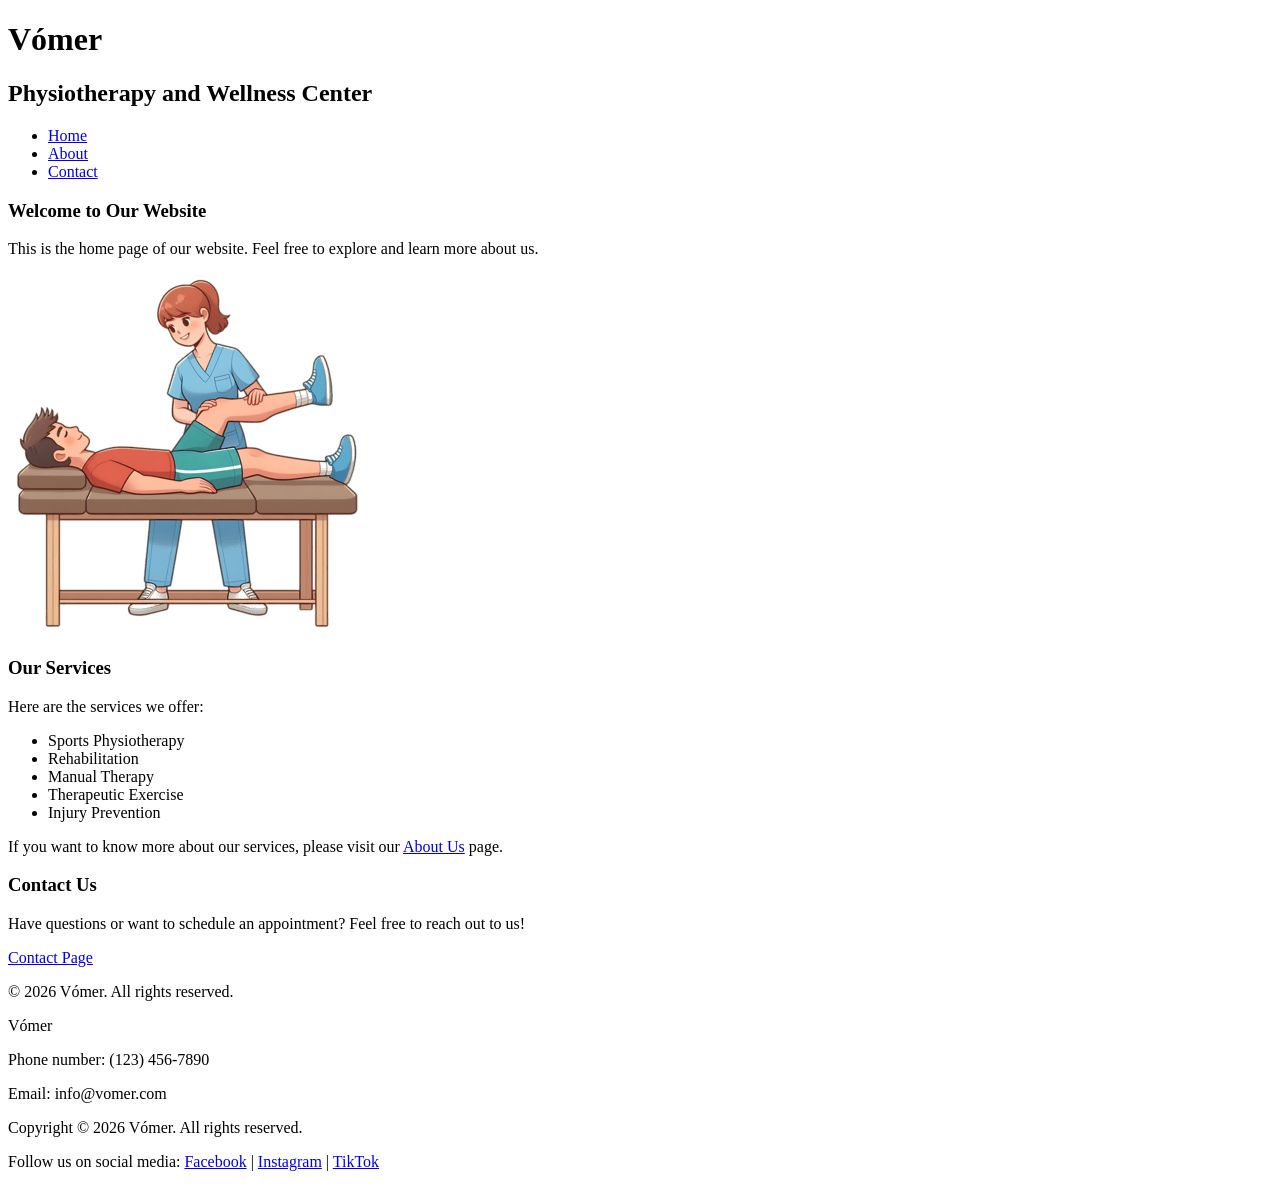
<file: index.html>
<!doctype html>
<html lang="en">

<head>
    <meta charset="UTF-8" />
    <meta name="viewport" content="width=device-width, initial-scale=1.0" />
    <title>Vómer - Home</title>

</head>
<header>
    <h1>Vómer</h1>
    <h2>Physiotherapy and Wellness Center</h2>
    <nav class="nav">
        <ul>
            <li><a href="index.html">Home</a></li>
            <li><a href="about.html">About</a></li>
            <li><a href="contact.html">Contact</a></li>
        </ul>
    </nav>
</header>

<section>
    <section id="welcome">
        <h3>Welcome to Our Website</h3>
        <p>
            This is the home page of our website. Feel free to explore and learn
            more about us.
        </p>
        <img src="./hero.png" alt="Hero Image" />
    </section>

    <section id="services">
        <h3>Our Services</h3>
        <p>Here are the services we offer:</p>
        <ul>
            <li>Sports Physiotherapy</li>
            <li>Rehabilitation</li>
            <li>Manual Therapy</li>
            <li>Therapeutic Exercise</li>
            <li>Injury Prevention</li>
        </ul>
        <p>If you want to know more about our services, please visit our <a href="about.html">About Us</a> page.</p>
    </section>

    <section id="contact">
        <h3>Contact Us</h3>
        <p>Have questions or want to schedule an appointment? Feel free to reach out to us!</p>
        <p><a href="contact.html">Contact Page</a></p>
    </section>
    </body>
<footer id="footer">
    <p>&copy; 2026 Vómer. All rights reserved.</p>
    <p>Vómer </p>    
    <p>Phone number: (123) 456-7890</p>
    <p>Email: info@vomer.com</p>
    <p>Copyright &copy; 2026 Vómer. All rights reserved.</p>

    <p>Follow us on social media: 
        <a href="https://www.facebook.com" target="_blank">Facebook</a> | 
        <a href="https://www.instagram.com" target="_blank">Instagram</a> | 
        <a href="https://www.tiktok.com" target="_blank">TikTok</a>
    </p>
</footer>
</html>
</file>
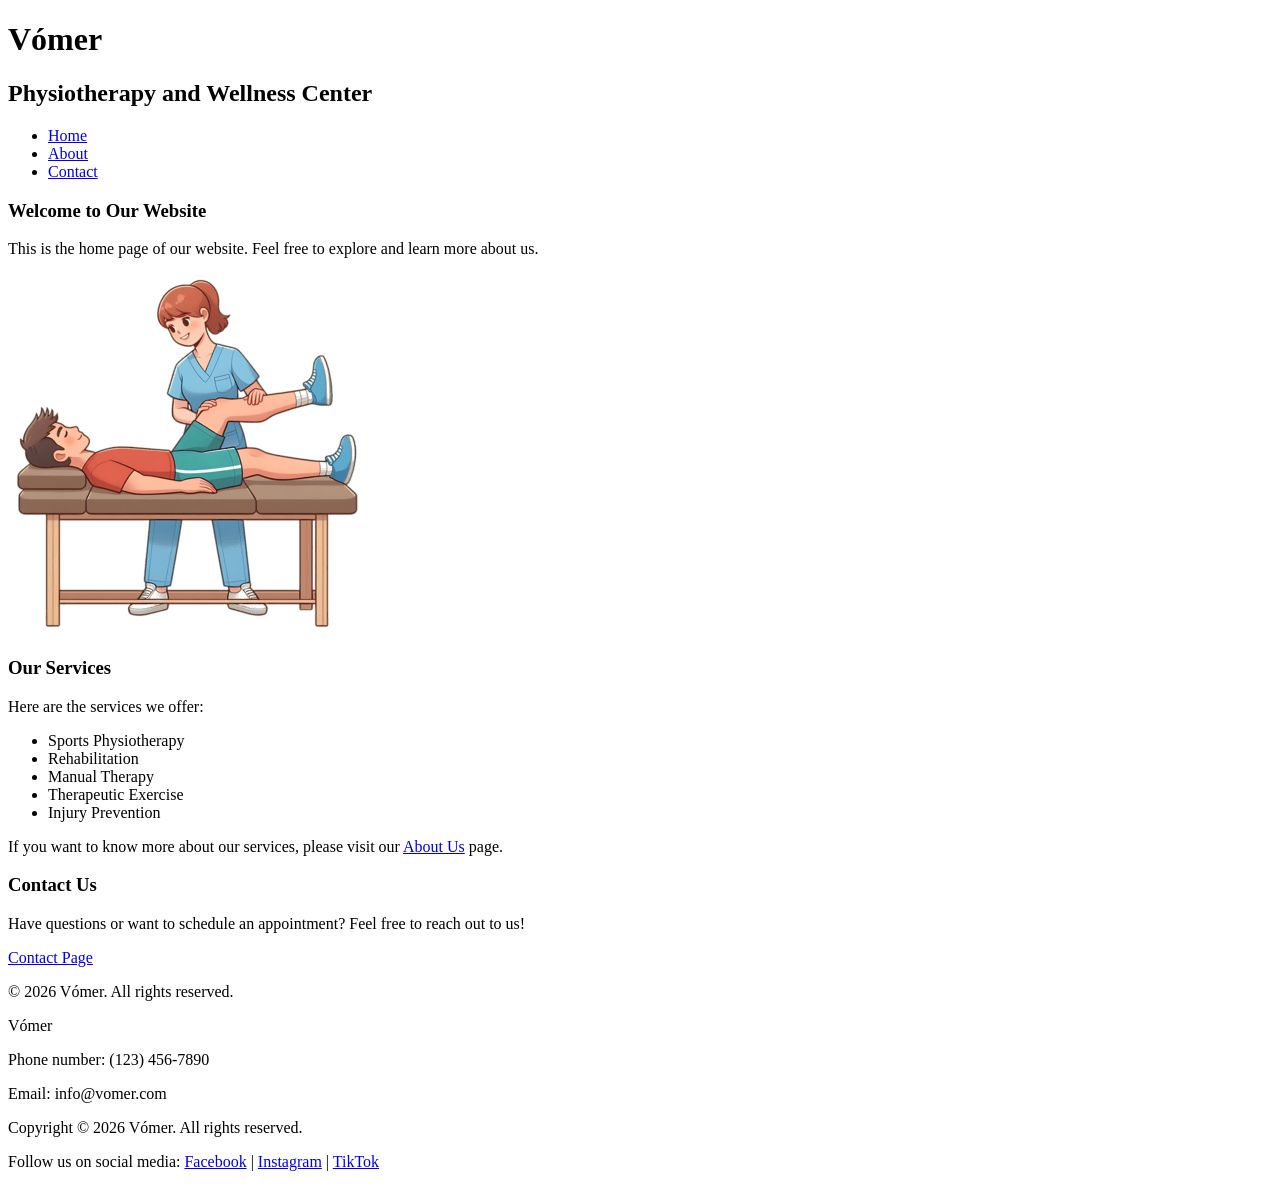
<file: Week-1/Manual/index.html>
<!doctype html>
<html lang="en">

<head>
    <meta charset="UTF-8" />
    <meta name="viewport" content="width=device-width, initial-scale=1.0" />
    <title>Vómer - Home</title>

</head>
<header>
    <h1>Vómer</h1>
    <h2>Physiotherapy and Wellness Center</h2>
    <nav class="nav">
        <ul>
            <li><a href="index.html">Home</a></li>
            <li><a href="about.html">About</a></li>
            <li><a href="contact.html">Contact</a></li>
        </ul>
    </nav>
</header>

<section>
    <section id="welcome">
        <h3>Welcome to Our Website</h3>
        <p>
            This is the home page of our website. Feel free to explore and learn
            more about us.
        </p>
        <img src="./images/hero.png" alt="Hero Image" />
    </section>

    <section id="services">
        <h3>Our Services</h3>
        <p>Here are the services we offer:</p>
        <ul>
            <li>Sports Physiotherapy</li>
            <li>Rehabilitation</li>
            <li>Manual Therapy</li>
            <li>Therapeutic Exercise</li>
            <li>Injury Prevention</li>
        </ul>
        <p>If you want to know more about our services, please visit our <a href="about.html">About Us</a> page.</p>
    </section>

    <section id="contact">
        <h3>Contact Us</h3>
        <p>Have questions or want to schedule an appointment? Feel free to reach out to us!</p>
        <p><a href="contact.html">Contact Page</a></p>
    </section>
    </body>
<footer id="footer">
    <p>&copy; 2026 Vómer. All rights reserved.</p>
    <p>Vómer </p>    
    <p>Phone number: (123) 456-7890</p>
    <p>Email: info@vomer.com</p>
    <p>Copyright &copy; 2026 Vómer. All rights reserved.</p>

    <p>Follow us on social media: 
        <a href="https://www.facebook.com" target="_blank">Facebook</a> | 
        <a href="https://www.instagram.com" target="_blank">Instagram</a> | 
        <a href="https://www.tiktok.com" target="_blank">TikTok</a>
    </p>
</footer>
</html>
</file>
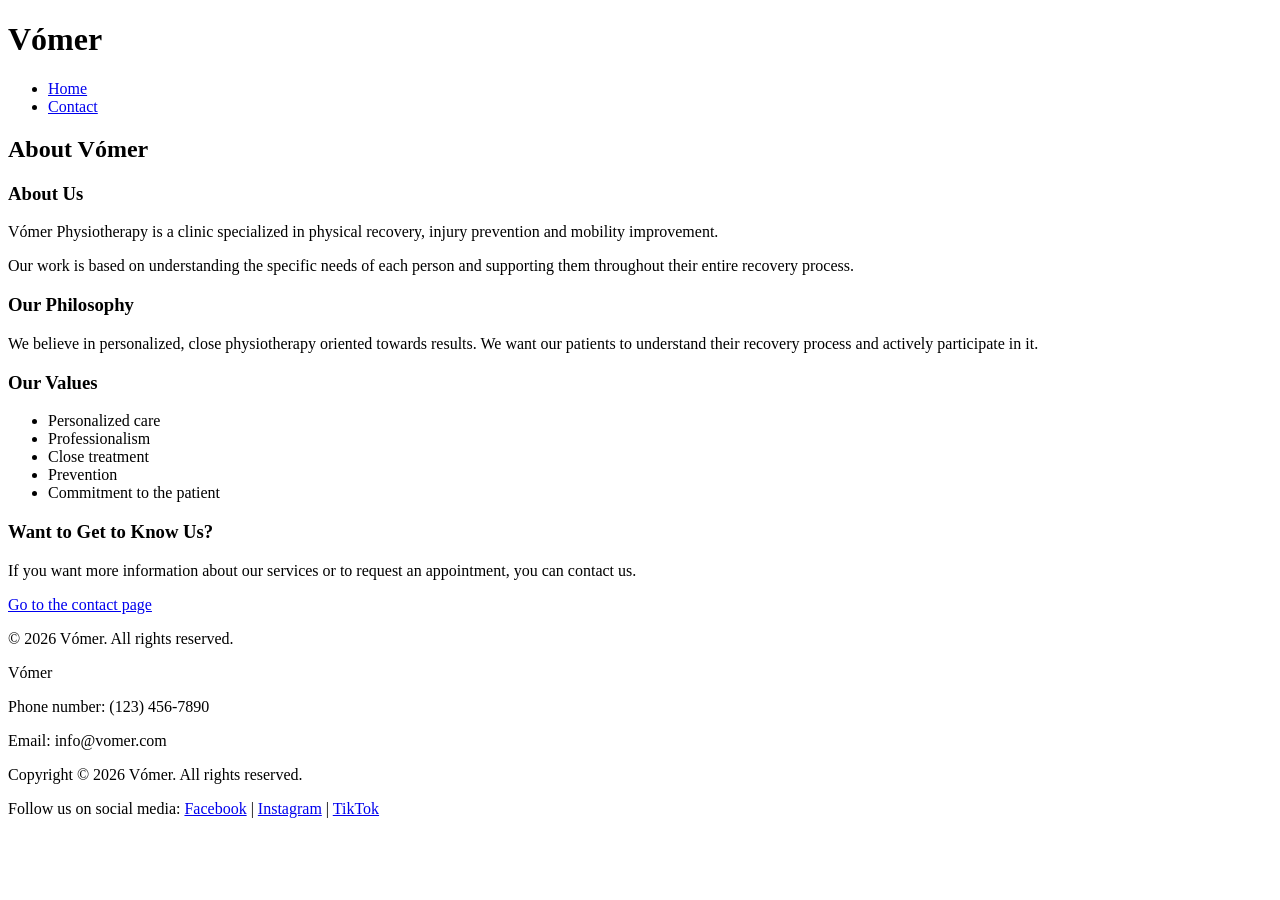
<file: about.html>
<!DOCTYPE html>
<html lang="es">
<head>
    <meta charset="UTF-8">
    <meta name="viewport" content="width=device-width, initial-scale=1.0">
    <meta name="description" content="Conoce Vómer Fisioterapia y nuestro equipo">
    <title>Vómer - About Us</title>


</head>

<body>

    <header>
        <h1>Vómer</h1>

        <nav class="nav">

            <ul>
                <li><a href="index.html">Home</a></li>
                <!-- <li><a href="about.html">About Us</a></li> -->
                <li><a href="contact.html">Contact</a></li>
            </ul>
        </nav>
    </header>

    <main>

  
            <header>
                <h2>About Vómer</h2>
            </header>

            <section>
                <h3>About Us</h3>

                <p>
                    Vómer Physiotherapy is a clinic specialized in
                    physical recovery, injury prevention and mobility
                    improvement.
                </p>

                <p>
                    Our work is based on understanding the specific needs
                    of each person and supporting them throughout their
                    entire recovery process.
                </p>
            </section>

            <section>
                <h3>Our Philosophy</h3>

                <p>
                    We believe in personalized, close physiotherapy
                    oriented towards results. We want our patients to
                    understand their recovery process and actively
                    participate in it.
                </p>
            </section>

            <section>
                <h3>Our Values</h3>

                <ul>
                    <li>Personalized care</li>
                    <li>Professionalism</li>
                    <li>Close treatment</li>
                    <li>Prevention</li>
                    <li>Commitment to the patient</li>
                </ul>
            </section>

            <section>
                <h3>Want to Get to Know Us?</h3>

                <p>
                    If you want more information about our services or
                    to request an appointment, you can contact us.
                </p>

                <p>
                    <a href="contact.html">Go to the contact page</a>
                </p>
            </section>


    </main>

  <footer>
    <p>&copy; 2026 Vómer. All rights reserved.</p>
    <p>Vómer </p>    
    <p>Phone number: (123) 456-7890</p>
    <p>Email: info@vomer.com</p>
    <p>Copyright &copy; 2026 Vómer. All rights reserved.</p>

    <p>Follow us on social media: 
        <a href="https://www.facebook.com" target="_blank">Facebook</a> | 
        <a href="https://www.instagram.com" target="_blank">Instagram</a> | 
        <a href="https://www.tiktok.com" target="_blank">TikTok</a>
    </p>
</footer>

</body>
</html>
</file>
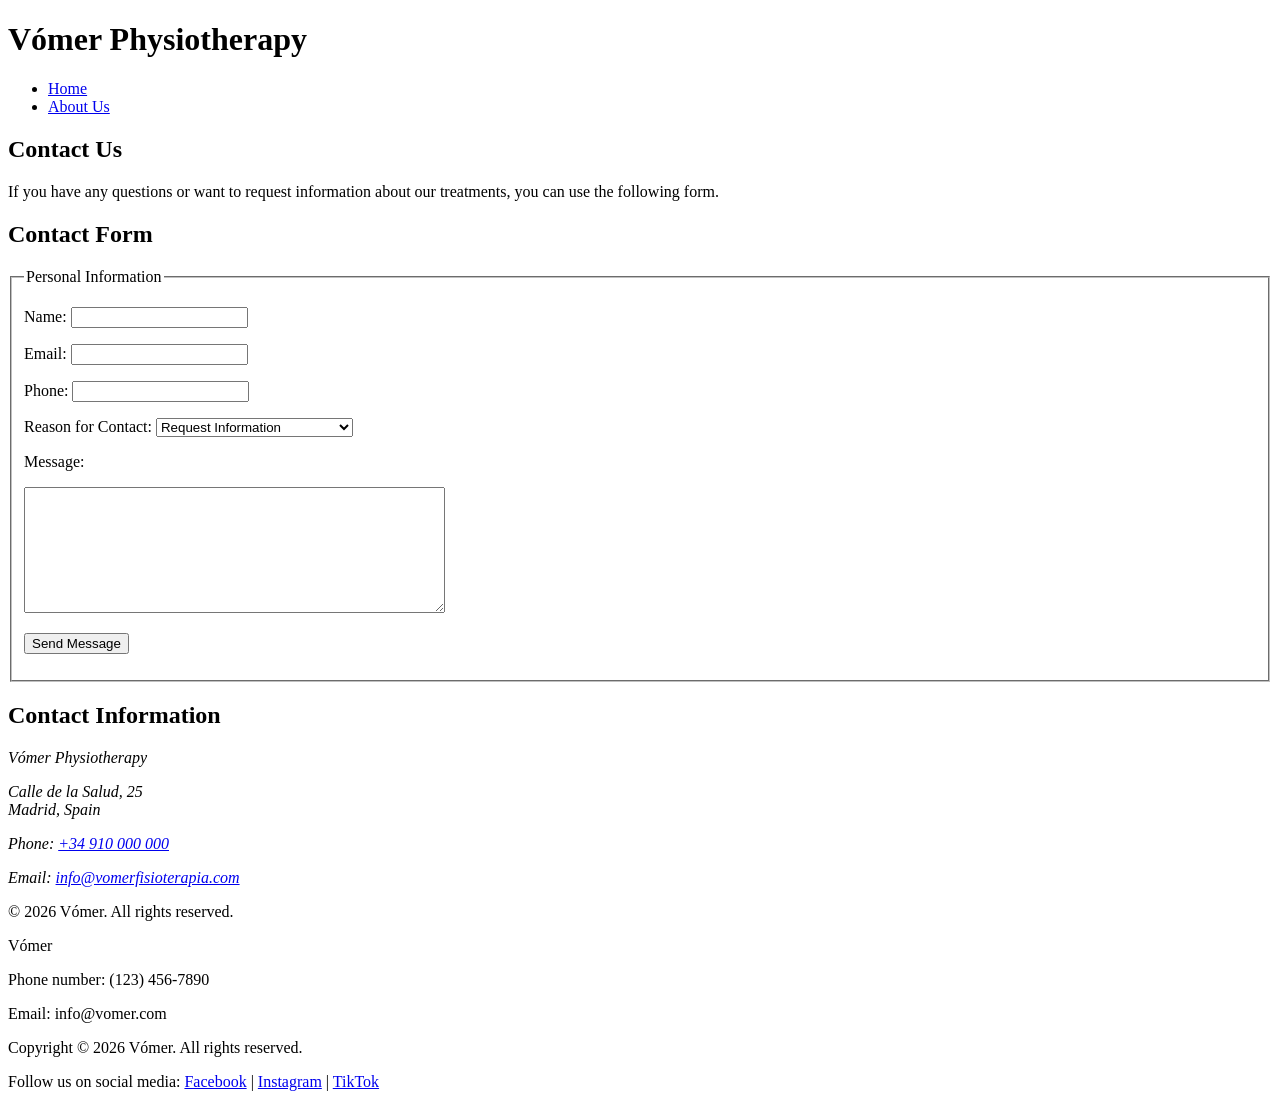
<file: contact.html>
<!DOCTYPE html>
<html lang="en">
<head>
    <meta charset="UTF-8">
    <meta name="viewport" content="width=device-width, initial-scale=1.0">
    <meta name="description" content="Contact Vómer Physiotherapy">
    <title>Vómer - Contact</title>


</head>

<body>

    <header>
        <h1>Vómer Physiotherapy</h1>

        <nav class="nav">

            <ul>
                <li><a href="index.html">Home</a></li>
                <li><a href="about.html">About Us</a></li>
                <!-- <li><a href="contact.html">Contact</a></li> -->
            </ul>
        </nav>
    </header>

    <main>

        <section>
            <h2>Contact Us</h2>

            <p>
                If you have any questions or want to request information
                about our treatments, you can use the following
                form.
            </p>
        </section>

        <section>
            <h2>Contact Form</h2>

            <form action="#" method="post">

                <fieldset>

                    <legend>Personal Information</legend>

                    <p>
                        <label for="nombre">Name:</label>
                        <input
                            type="text"
                            id="nombre"
                            name="nombre"
                            required
                        >
                    </p>

                    <p>
                        <label for="email">Email:</label>
                        <input
                            type="email"
                            id="email"
                            name="email"
                            required
                        >
                    </p>

                    <p>
                        <label for="telefono">Phone:</label>
                        <input
                            type="tel"
                            id="telefono"
                            name="telefono"
                        >
                    </p>

                    <p>
                        <label for="motivo">Reason for Contact:</label>

                        <select id="motivo" name="motivo">

                            <option value="informacion">
                                Request Information
                            </option>

                            <option value="cita">
                                Request an Appointment
                            </option>

                            <option value="tratamiento">
                                Information about Treatments
                            </option>

                            <option value="otro">
                                Other
                            </option>

                        </select>
                    </p>

                    <p>
                        <label for="mensaje">Message:</label>
                    </p>

                    <p>
                        <textarea
                            id="mensaje"
                            name="mensaje"
                            rows="8"
                            cols="50"
                            required
                        ></textarea>
                    </p>

                    <p>
                        <input
                            type="submit"
                            value="Send Message"
                        >
                    </p>

                </fieldset>

            </form>
        </section>

        <section>
            <h2>Contact Information</h2>

            <address>

                <p>
                    Vómer Physiotherapy
                </p>

                <p>
                    Calle de la Salud, 25<br>
                    Madrid, Spain
                </p>

                <p>
                    Phone:
                    <a href="tel:+34910000000">
                        +34 910 000 000
                    </a>
                </p>

                <p>
                    Email:
                    <a href="mailto:info@vomerfisioterapia.com">
                        info@vomerfisioterapia.com
                    </a>
                </p>

            </address>
        </section>

    </main>

    <footer>
    <p>&copy; 2026 Vómer. All rights reserved.</p>
    <p>Vómer </p>    
    <p>Phone number: (123) 456-7890</p>
    <p>Email: info@vomer.com</p>
    <p>Copyright &copy; 2026 Vómer. All rights reserved.</p>

    <p>Follow us on social media: 
        <a href="https://www.facebook.com" target="_blank">Facebook</a> | 
        <a href="https://www.instagram.com" target="_blank">Instagram</a> | 
        <a href="https://www.tiktok.com" target="_blank">TikTok</a>
    </p>
</footer>

</body>
</html>
</file>
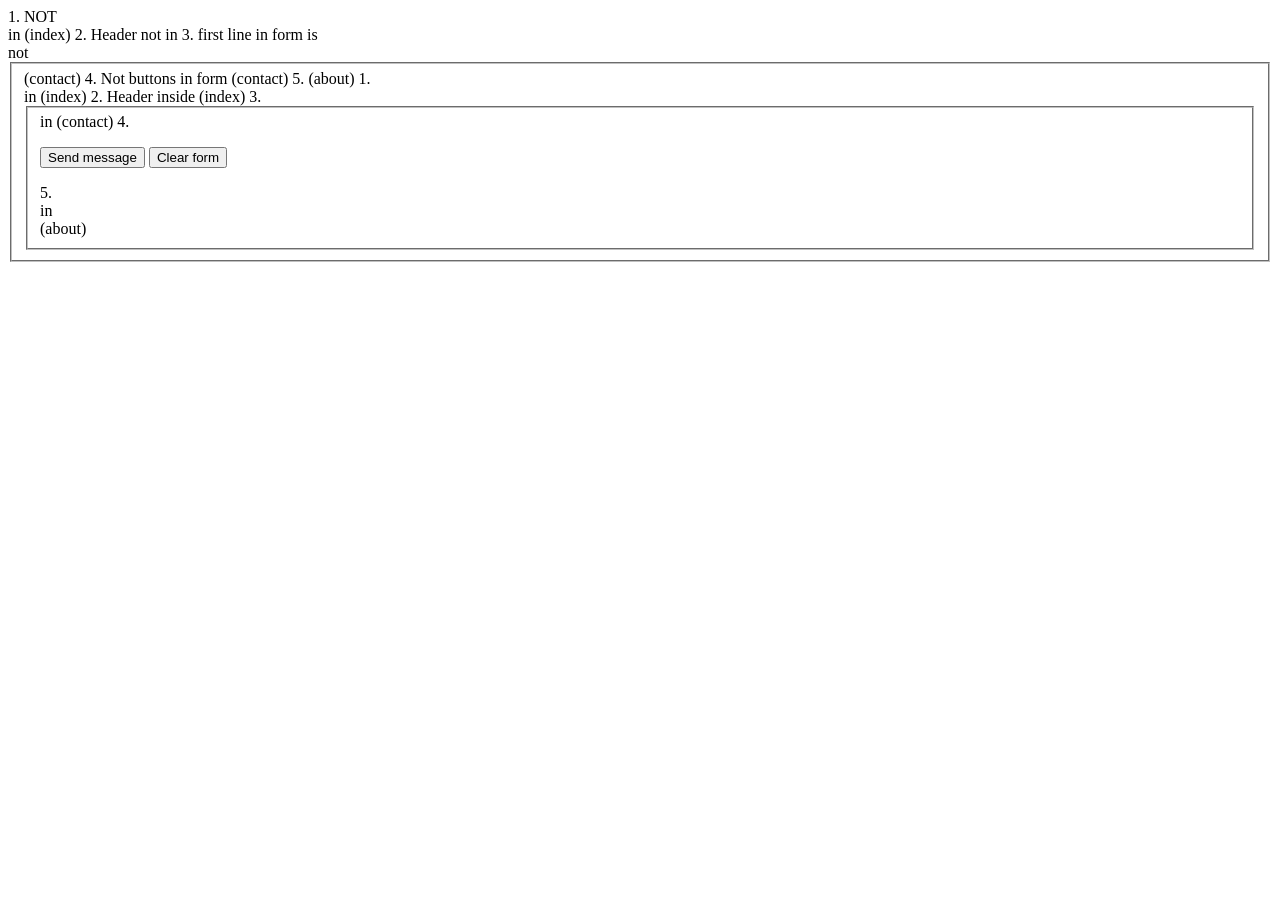
<file: diferent.html>
<!-- MANUAL VERSION -->
1. NOT <main> in <body> (index)
2. Header not in <body> 
3. first line in form is <form> not <fieldset> (contact)
4.  Not buttons in form (contact)
5.    <meta name="description" content="Conoce Vómer Fisioterapia y nuestro equipo"> (about)




<!-- AI VERSION -->
 
1. <main> in <body> (index)
2. Header inside <body> (index)
3. <fieldset> in <form> (contact)
4. <p>
     <button type="submit">Send message</button>
     <button type="reset">Clear form</button>
   </p>
5. <article> in <main> (about)
</file>
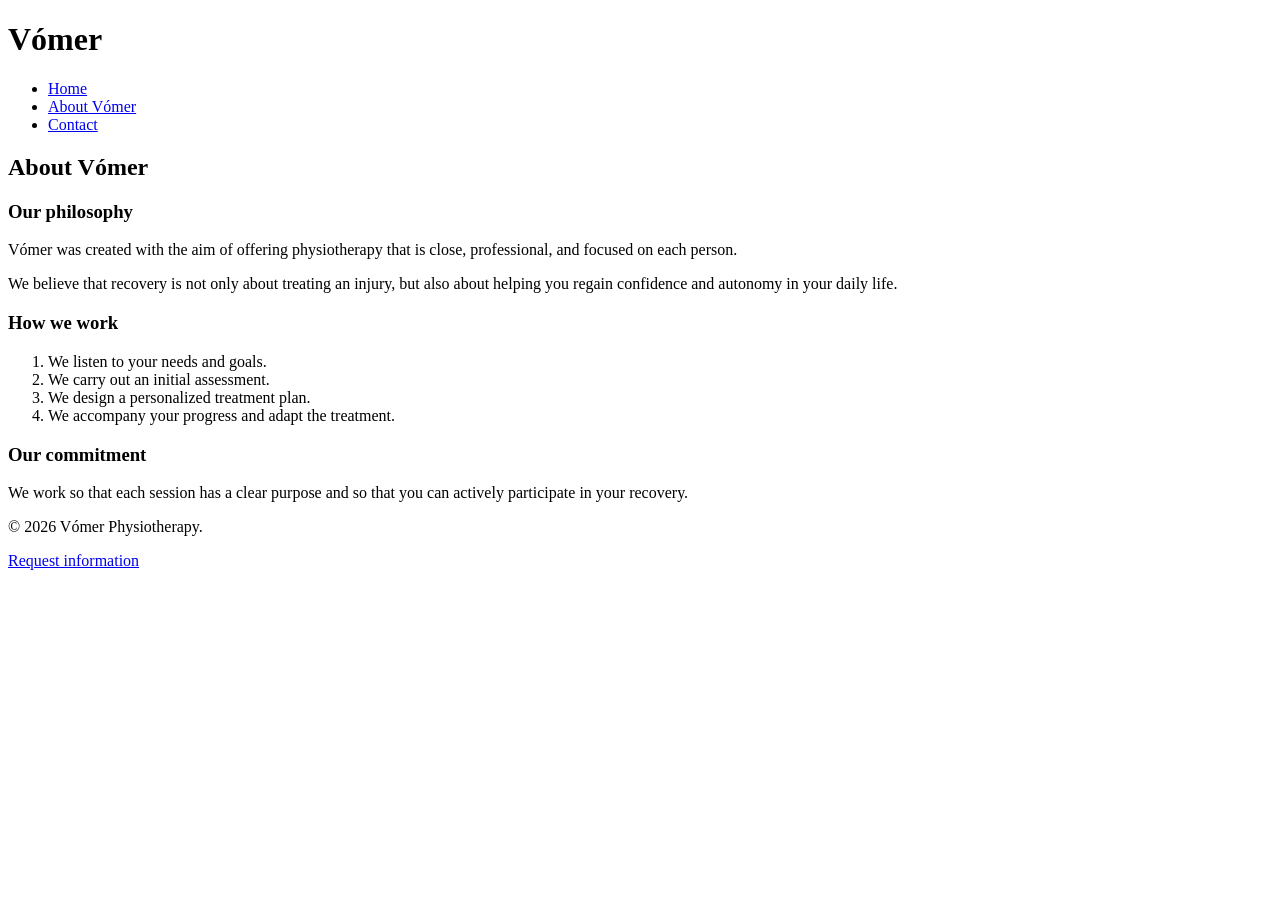
<file: Week-1/AI/about.html>
<!DOCTYPE html>
<html lang="en">
<head>
    <meta charset="UTF-8">
    <meta name="viewport" content="width=device-width, initial-scale=1.0">
    <title>About Vómer | Physiotherapy</title>
</head>
<body>
    <header>
        <h1>Vómer</h1>

        <nav aria-label="Main navigation">
            <ul>
                <li><a href="index.html">Home</a></li>
                <li><a href="about.html">About Vómer</a></li>
                <li><a href="contact.html">Contact</a></li>
            </ul>
        </nav>
    </header>

    <main>
        <article>
            <header>
                <h2>About Vómer</h2>
            </header>

            <section>
                <h3>Our philosophy</h3>
                <p>
                    Vómer was created with the aim of offering physiotherapy
                    that is close, professional, and focused on each person.
                </p>
                <p>
                    We believe that recovery is not only about treating an injury,
                    but also about helping you regain confidence and autonomy in
                    your daily life.
                </p>
            </section>

            <section>
                <h3>How we work</h3>
                <ol>
                    <li>We listen to your needs and goals.</li>
                    <li>We carry out an initial assessment.</li>
                    <li>We design a personalized treatment plan.</li>
                    <li>We accompany your progress and adapt the treatment.</li>
                </ol>
            </section>

            <section>
                <h3>Our commitment</h3>
                <p>
                    We work so that each session has a clear purpose and so that
                    you can actively participate in your recovery.
                </p>
            </section>
        </article>
    </main>

    <footer>
        <p>&copy; 2026 Vómer Physiotherapy.</p>
        <p><a href="contact.html">Request information</a></p>
    </footer>
</body>
</html>
</file>
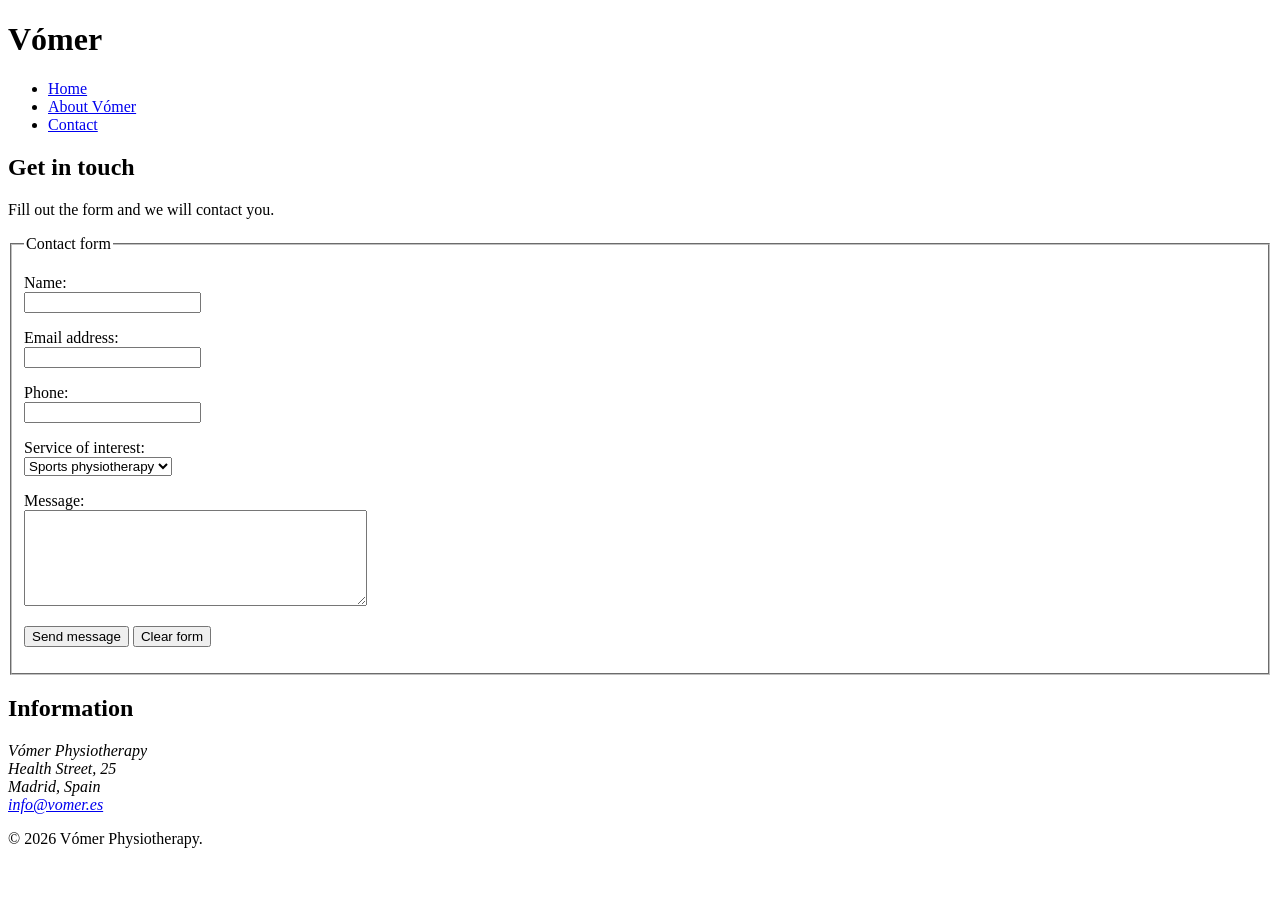
<file: Week-1/AI/contact.html>
<!DOCTYPE html>
<html lang="en">
<head>
    <meta charset="UTF-8">
    <meta name="viewport" content="width=device-width, initial-scale=1.0">
    <title>Contact | Vómer Physiotherapy</title>
</head>
<body>
    <header>
        <h1>Vómer</h1>

        <nav aria-label="Main navigation">
            <ul>
                <li><a href="index.html">Home</a></li>
                <li><a href="about.html">About Vómer</a></li>
                <li><a href="contact.html">Contact</a></li>
            </ul>
        </nav>
    </header>

    <main>
        <section>
            <h2>Get in touch</h2>
            <p>
                Fill out the form and we will contact you.
            </p>

            <form action="#" method="post">
                <fieldset>
                    <legend>Contact form</legend>

                    <p>
                        <label for="nombre">Name:</label><br>
                        <input type="text" id="nombre" name="nombre" required>
                    </p>

                    <p>
                        <label for="email">Email address:</label><br>
                        <input type="email" id="email" name="email" required>
                    </p>

                    <p>
                        <label for="telefono">Phone:</label><br>
                        <input type="tel" id="telefono" name="telefono">
                    </p>

                    <p>
                        <label for="servicio">Service of interest:</label><br>
                        <select id="servicio" name="servicio">
                            <option value="sports-physiotherapy">Sports physiotherapy</option>
                            <option value="rehabilitation">Rehabilitation</option>
                            <option value="manual-therapy">Manual therapy</option>
                            <option value="therapeutic-exercise">Therapeutic exercise</option>
                            <option value="other">Other</option>
                        </select>
                    </p>

                    <p>
                        <label for="mensaje">Message:</label><br>
                        <textarea id="mensaje" name="mensaje" rows="6" cols="40" required></textarea>
                    </p>

                    <p>
                        <button type="submit">Send message</button>
                        <button type="reset">Clear form</button>
                    </p>
                </fieldset>
            </form>
        </section>

        <aside>
            <h2>Information</h2>
            <address>
                Vómer Physiotherapy<br>
                Health Street, 25<br>
                Madrid, Spain<br>
                <a href="mailto:info@vomer.es">info@vomer.es</a>
            </address>
        </aside>
    </main>

    <footer>
        <p>&copy; 2026 Vómer Physiotherapy.</p>
    </footer>
</body>
</html>
</file>
